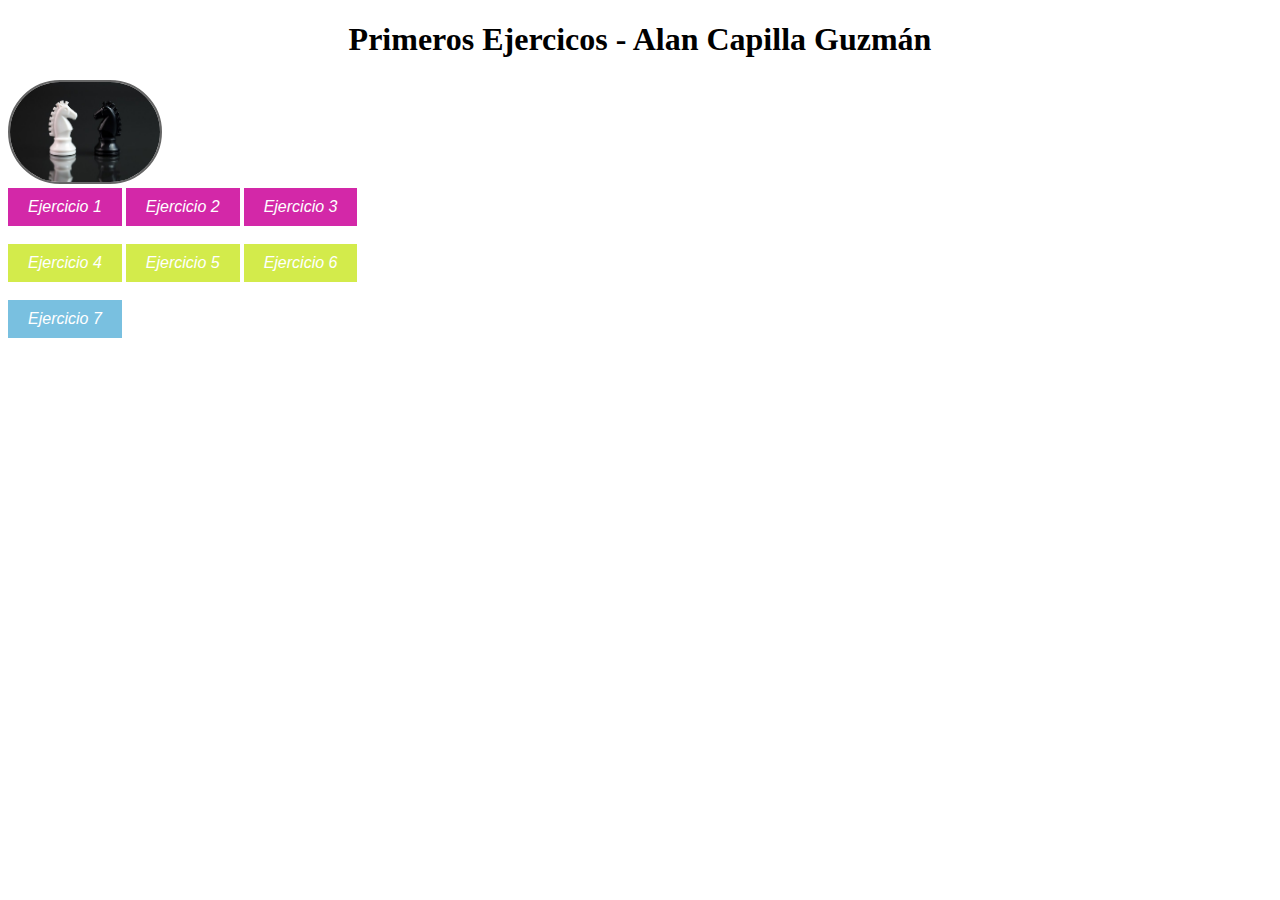
<file: Ejercicios/practica 2/index.html>
<!DOCTYPE html>
<html lang="en">
<head>
    <meta charset="UTF-8">
    <meta http-equiv="X-UA-Compatible" content="IE=edge">
    <meta name="viewport" content="width=device-width, initial-scale=1.0">
    <link rel="stylesheet" href="Css/index.css" type="text/css">
    <title>Document</title>
</head>
<body>
    <h1 align="center">Primeros Ejercicos - Alan Capilla Guzmán</h1>
    <img src='Css/caballo-ajedrez.jpg' width="200" height="250" class="imgRedonda"/>

    <br><button onclick='Ejercicio1()' class="button"><i>Ejercicio 1 </i></button>
    <button onclick='Ejercicio2()' class="button"><i>Ejercicio 2 </i></button>
    <button onclick='Ejercicio3()' class="button"><i>Ejercicio 3 </i></button><br>

    <br><button onclick='Ejercicio4()' class="button2"><i>Ejercicio 4 </i></button>
    <button onclick='Ejercicio5()' class="button2"><i>Ejercicio 5 </i></button>
    <button onclick='Ejercicio6()' class="button2"><i>Ejercicio 6 </i></button><br>

    <br><button onclick='Ejercicio7()' class="button3"><i>Ejercicio 7 </i></button>
     
    <script src="JS/Ejercicio_1.js"></script>
    <script src="JS/Ejercicio_2.js"></script>
    <script src="JS/Ejercicio_3.js"></script>
    <script src="JS/Ejercicio_4.js"></script>
    <script src="JS/Ejercicio_5.js"></script>
    <script src="JS/Ejercicio_6.js"></script>
    <script src="JS/Ejercicio_7.js"></script>
</body>
</html>
</file>
<file: Ejercicios/practica 2/Css/index.css>
.imgRedonda {
    width:150px;
    height:100px;
    border-radius:150px;
    border:2px solid #666;
}
.button {
    background-color: #d328a8; /* Green */
    border: none;
    color: white;
    padding: 10px 20px;
    text-align: center;
    text-decoration: none;
    display: inline-block;
    font-size: 16px;
}
.button2 {
    background-color: #d3eb4b; /* Green */
    border: none;
    color: white;
    padding: 10px 20px;
    text-align: center;
    text-decoration: none;
    display: inline-block;
    font-size: 16px;
}
.button3 {
    background-color: #79c0e0; /* Green */
    border: none;
    color: white;
    padding: 10px 20px;
    text-align: center;
    text-decoration: none;
    display: inline-block;
    font-size: 16px;
}
</file>
